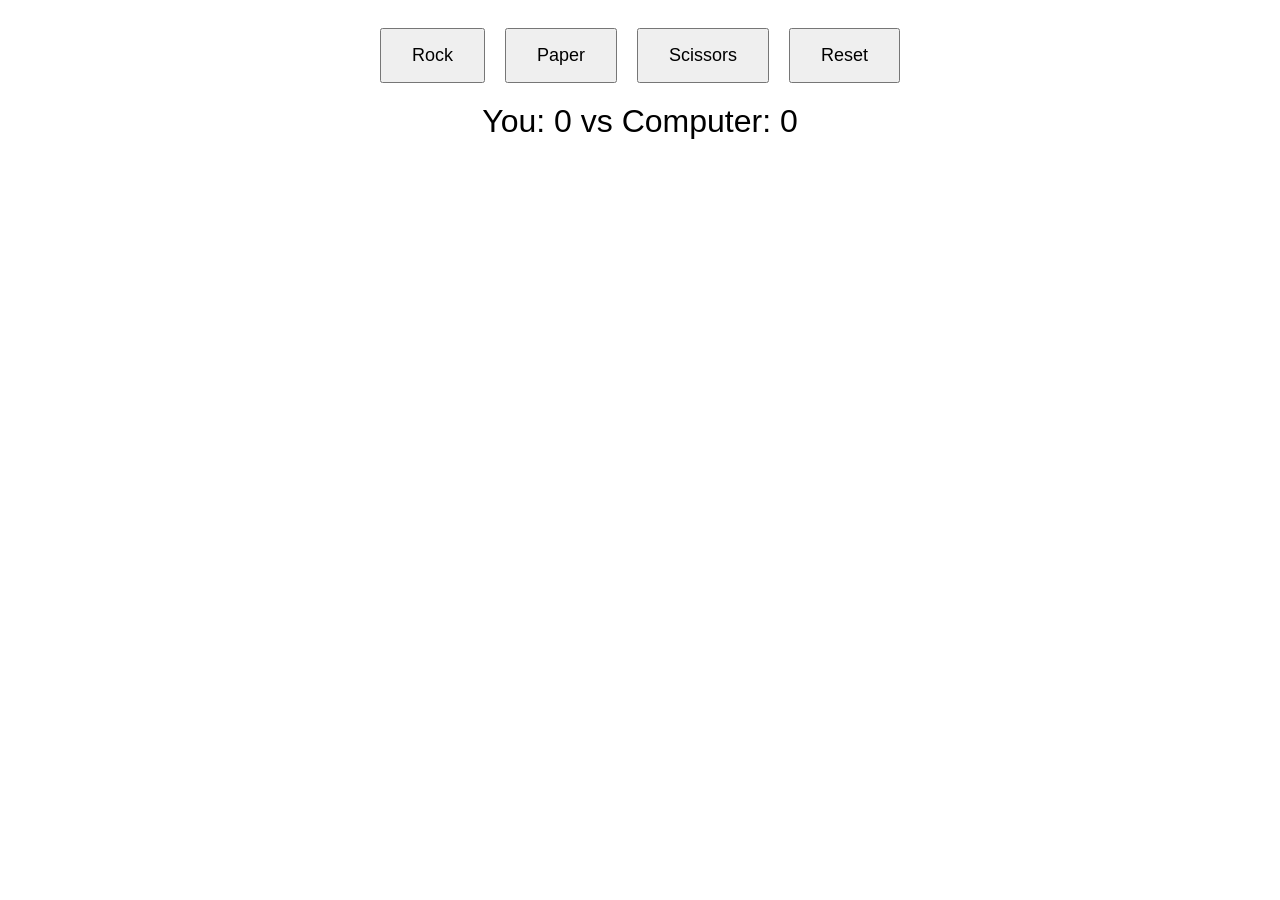
<file: index.html>
<!DOCTYPE html>
<html lang="en">
<head>
    <meta charset="UTF-8">
    <meta name="viewport" content="width=device-width, initial-scale=1.0">
    <link rel="stylesheet" href="style.css">
    <title>Rock Paper Scissors</title>
</head>
<body>
     <div class="container">
    <button id="rock" >Rock</button>
    <button id="paper">Paper</button>
    <button id="scissors" >Scissors</button>
    <button id="reset">Reset</button>
     </div>

     
    <div id="results"></div>
    <div id="choices"></div>
    <div id="score">You: 0 vs Computer: 0 </div>
    
   
    
    <script>
        const rockBtn = document.getElementById('rock');
        const paperBtn = document.getElementById('paper');
        const scrsBtn = document.getElementById('scissors');
        const resetBtn = document.getElementById('reset');
        let humanScore = 0;
        let computerScore = 0;
             

        rockBtn.addEventListener("click",() => {
            const computerChoice=getComputerChoice()
             playRound('rock',computerChoice)});
        paperBtn.addEventListener("click",() => {
            const computerChoice=getComputerChoice()
            playRound('paper',computerChoice)});
        scrsBtn.addEventListener("click",() => {
             const computerChoice=getComputerChoice()
             playRound('scissors',computerChoice)});
        resetBtn.addEventListener("click", () => {
            document.getElementById("results").innerHTML="";
            document.getElementById("choices").innerHTML="";
            document.getElementById("score").innerText="You :0 vs Computer: 0";
            humanScore=0;
            computerScore=0;
             
        })

        const resultsDiv = document.querySelector('#results');
        const scoreDiv = document.querySelector('#score');
        const choicesDiv = document.querySelector('#choices');

        const s1 = 'rock';
        const s2 = 'paper';
        const s3 = 'scissors';
        function getComputerChoice(){
            let p = Math.random(); 
            if (p<1/3){
                console.log(s1);
                return s1;
               
            } else if (p<2/3) {
                console.log(s2);
                return s2; 
                    
            } else {
                console.log(s3);
                return s3;
              }
             }
     
        
        function playRound(playerSelection,computerChoice) {
           
         if(humanScore<5 && computerScore<5){
             
            if (playerSelection===computerChoice){
                resultsDiv.textContent = "Tie game!";
                  scoreDiv.textContent = ` You : ${humanScore} vs Computer : ${computerScore}`;
                  choicesDiv.textContent = ` You choose ${computerChoice} and Computer chooses ${computerChoice}`
            } else if (playerSelection===s1 && computerChoice===s2){
                computerScore++;
                resultsDiv.textContent = "You lost, paper beats rock.";
                scoreDiv.textContent = ` You : ${humanScore} vs Computer : ${computerScore}`;
                choicesDiv.textContent = `You choose ${s1} and Computer chooses ${computerChoice}`
            } else if(playerSelection===s1 && computerChoice===s3){
                humanScore++;
                resultsDiv.textContent = "You won, rock beats scissors";
                 scoreDiv.textContent = ` You : ${humanScore} vs Computer : ${computerScore}`; 
                 choicesDiv.textContent = `You choose ${s1}  and Computer chooses ${computerChoice}`

            } else if(playerSelection===s2 && computerChoice===s1){
                humanScore++;
                resultsDiv.textContent = "You won,paper beats rock.";
                  scoreDiv.textContent = ` You : ${humanScore} vs Computer : ${computerScore}`;
                  choicesDiv.textContent = `You choose ${s2} and Computer chooses ${computerChoice}`

            } else if(playerSelection===s2 && computerChoice===s3){
                computerScore++;
                resultsDiv.textContent = "You lost, scissors beats paper";
                  scoreDiv.textContent = ` You : ${humanScore} vs Computer : ${computerScore}`;
                   choicesDiv.textContent = `You choose ${s2} and Computer chooses ${computerChoice}`
               
            } else if(playerSelection===s3 && computerChoice===s1){
                computerScore++;
                resultsDiv.textContent = "You lost, rock beats scissors"
                  scoreDiv.textContent = `You : ${humanScore} vs Computer : ${computerScore}`;
                   choicesDiv.textContent = `You choose ${s3} and Computer chooses ${computerChoice}`
            } else if(playerSelection===s3 && computerChoice===s2){
                humanScore++;
                resultsDiv.textContent = "You won, scissors beats paper"
                scoreDiv.textContent = `You : ${humanScore} vs Computer : ${computerScore}`;
                 choicesDiv.textContent = `You choose ${s3} and Computer chooses ${computerChoice}`

            }
        }
        if (humanScore===5){
            resultsDiv.textContent = "Congratulations, you won the game";
            document.getElementById("choices").innerHTML=""
            

            
        }else if (computerScore===5){
            resultsDiv.textContent = "You lost....The game is over!";
            document.getElementById("choices").innerHTML=""

        }
    }
    
        
    </script>
</body>
</html>
</file>
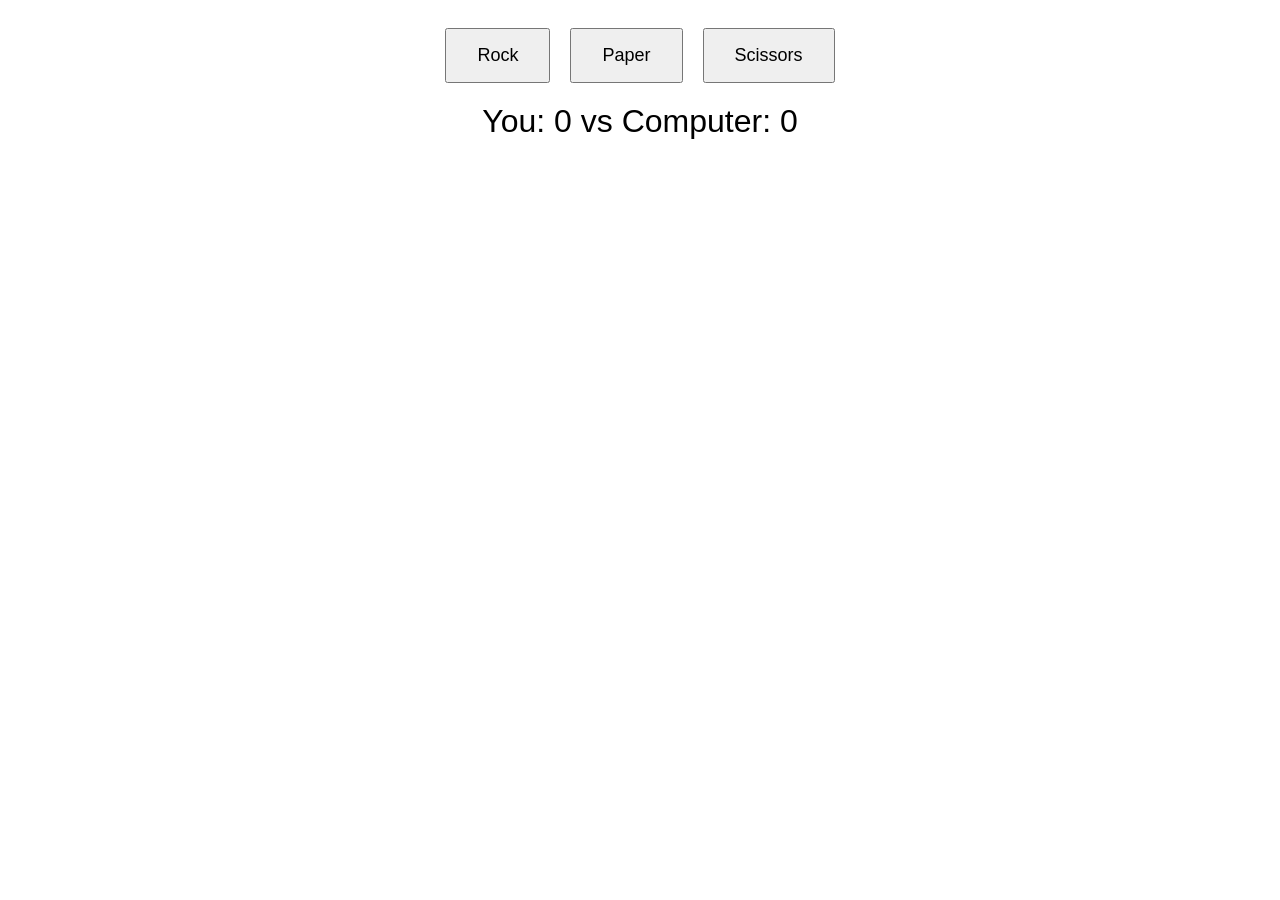
<file: game.html>
<!DOCTYPE html>
<html lang="en">
<head>
    <meta charset="UTF-8">
    <meta name="viewport" content="width=device-width, initial-scale=1.0">
    <link rel="stylesheet" href="style.css">
    <title>Rock Paper Scissors</title>
</head>
<body>
     <div class="container">
    <button id="rock" >Rock</button>
    <button id="paper">Paper</button>
    <button id="scissors" >Scissors</button>
     </div>

     
    <div id="results"></div>
    <div id="choices"></div>
    <div id="score">You: 0 vs Computer: 0 </div>
   
    
    <script>
        const rockBtn = document.getElementById('rock');
        const paperBtn = document.getElementById('paper');
        const scrsBtn = document.getElementById('scissors');
        let humanScore = 0;
        let computerScore = 0;
             

        rockBtn.addEventListener("click",() => {
            const computerChoice=getComputerChoice()
             playRound('rock',computerChoice)});
        paperBtn.addEventListener("click",() => {
            const computerChoice=getComputerChoice()
            playRound('paper',computerChoice)});
        scrsBtn.addEventListener("click",() => {
             const computerChoice=getComputerChoice()
             playRound('scissors',computerChoice)});

        const resultsDiv = document.querySelector('#results');
        const scoreDiv = document.querySelector('#score');
        const choicesDiv = document.querySelector('#choices');

        const s1 = 'rock';
        const s2 = 'paper';
        const s3 = 'scissors';
        function getComputerChoice(){
            let p = Math.random(); 
            if (p<1/3){
                console.log(s1);
                return s1;
               
            } else if (p<2/3) {
                console.log(s2);
                return s2; 
                    
            } else {
                console.log(s3);
                return s3;
              }
             }
     
        
        function playRound(playerSelection,computerChoice) {
           
         if(humanScore<5 && computerScore<5){
             
            if (playerSelection===computerChoice){
                resultsDiv.textContent = "Tie game!";
                  scoreDiv.textContent = ` You : ${humanScore} vs Computer : ${computerScore}`;
                  choicesDiv.textContent = ` You choose ${computerChoice} and Computer chooses ${computerChoice}`
            } else if (playerSelection===s1 && computerChoice===s2){
                computerScore++;
                resultsDiv.textContent = "You lost, paper beats rock.";
                scoreDiv.textContent = ` You : ${humanScore} vs Computer : ${computerScore}`;
                choicesDiv.textContent = `You choose ${s1} and Computer chooses ${computerChoice}`
            } else if(playerSelection===s1 && computerChoice===s3){
                humanScore++;
                resultsDiv.textContent = "You won, rock beats scissors";
                 scoreDiv.textContent = ` You : ${humanScore} vs Computer : ${computerScore}`; 
                 choicesDiv.textContent = `You choose ${s1}  and Computer chooses ${computerChoice}`

            } else if(playerSelection===s2 && computerChoice===s1){
                humanScore++;
                resultsDiv.textContent = "You won,paper beats rock.";
                  scoreDiv.textContent = ` You : ${humanScore} vs Computer : ${computerScore}`;
                  choicesDiv.textContent = `You choose ${s2} and Computer chooses ${computerChoice}`

            } else if(playerSelection===s2 && computerChoice===s3){
                computerScore++;
                resultsDiv.textContent = "You lost, scissors beats paper";
                  scoreDiv.textContent = ` You : ${humanScore} vs Computer : ${computerScore}`;
                   choicesDiv.textContent = `You choose ${s2} and Computer chooses ${computerChoice}`
               
            } else if(playerSelection===s3 && computerChoice===s1){
                computerScore++;
                resultsDiv.textContent = "You lost, rock beats scissors"
                  scoreDiv.textContent = `You : ${humanScore} vs Computer : ${computerScore}`;
                   choicesDiv.textContent = `You choose ${s3} and Computer chooses ${computerChoice}`
            } else if(playerSelection===s3 && computerChoice===s2){
                humanScore++;
                resultsDiv.textContent = "You won, scissors beats paper"
                scoreDiv.textContent = `You : ${humanScore} vs Computer : ${computerScore}`;
                 choicesDiv.textContent = `You choose ${s3} and Computer chooses ${computerChoice}`

            }
        }
        if (humanScore===5){
            resultsDiv.textContent = "Congratulations, you won the game";
            
        }else if (computerScore===5){
            resultsDiv.textContent = "You lost...."
        }
    }
    
        
    </script>
</body>
</html>
</file>
<file: style.css>
body{
    background-image: url( 'https://www.cs.utexas.edu/~byoung/cs303e/rockpaperscissors2.jpg');
    background-repeat: no-repeat;
    background-size: 100vw 100vh;
}

.container button{
    font-size: large;
    padding: 15px 30px;
}

.container{
    display: flex;
    justify-content: center;
    align-items: center;
    gap: 20px;
    padding: 20px;
}

#results, #choices, #score {
    font-size:xx-large;
    color:black;
    display: flex;
    justify-content: center;
    align-items: center;
    font-family: Arial, Helvetica, sans-serif;


}
</file>
